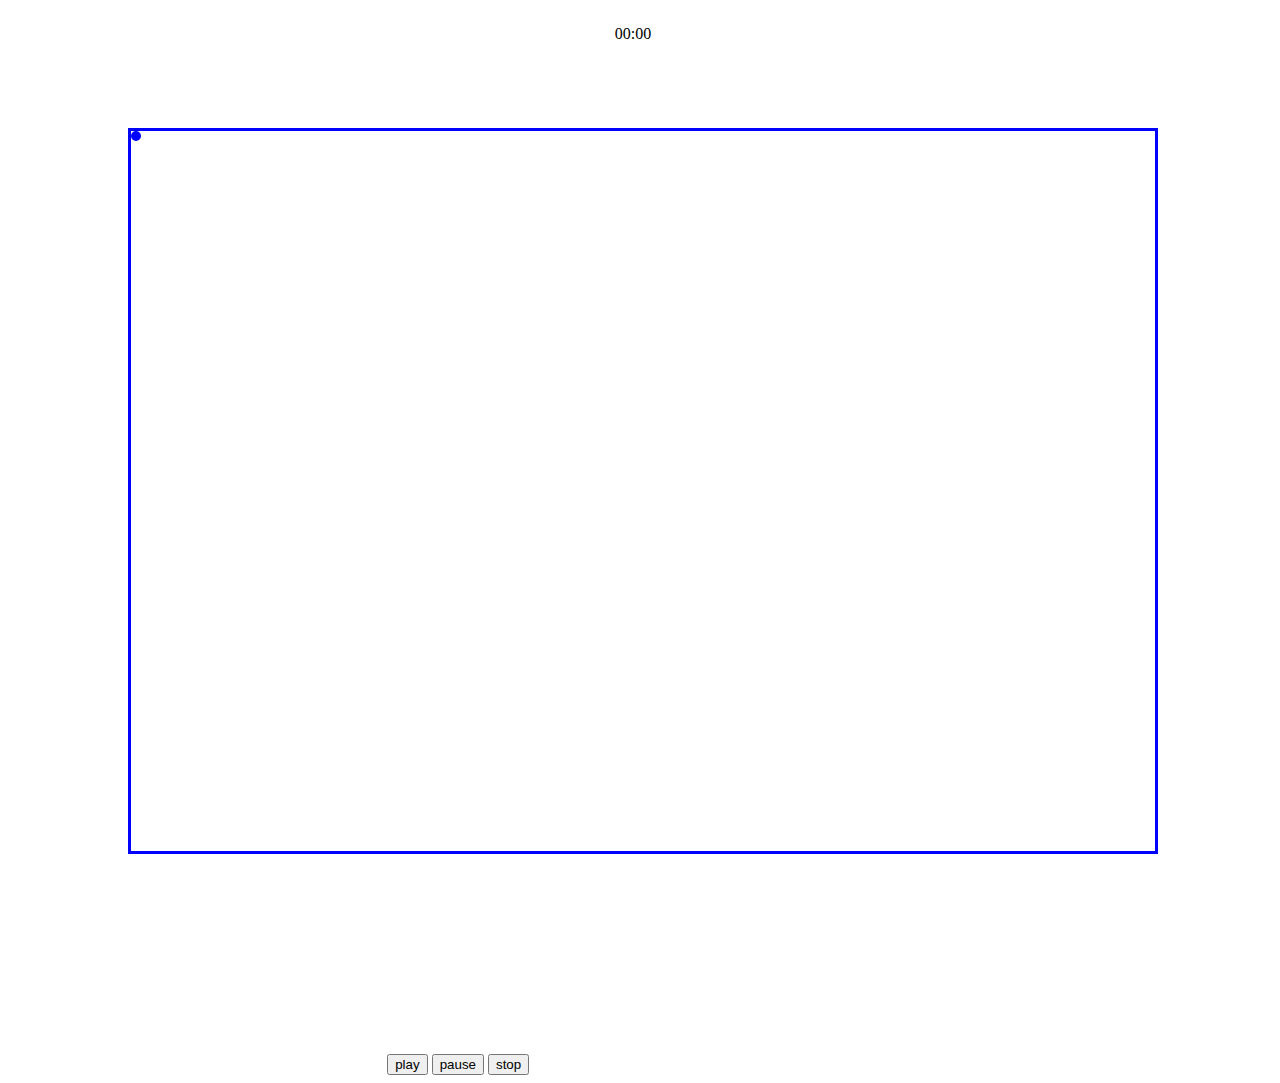
<file: index.html>
<!DOCTYPE html>
<html>
<head>
    <meta charset="UTF-8">
    <meta name="viewport" content="width=device-width">
    <title>Ball in hole</title>
    <link rel="stylesheet" href="style.css"/>
    <script src="script.js"></script>
</head>
<body onload="init();">
<div id="timer"></div>
<div id="field" style="position:absolute; top:0px; left:0px; width:80%; height:80%;">
    <div id="output"></div>
    <div id="ball" style="top:0px;left:0px;"></div>
</div>
<div id="buttons">
    <button onclick="play()" href="javascript:play()">play</button>
    <button onclick="pause()" href="javascript:pause">pause</button>
    <button onclick="stop()" href="javascript:stop()">stop</button>
</div>
</body>
</html>
</file>
<file: style.css>
@charset "UTF-8";

div#ball {
    border: 3px solid blue;
    border-radius: 50%;
    background-color: blue;
    position: absolute;
    width: 10px;
    height: 10px;
    box-sizing: border-box;
    -moz-box-sizing: border-box;
}
div#field{
    border: 3px solid blue;
    margin-top: 10%;
    margin-left: 10%;
}
div#timer{
    margin-top: 2%;
    margin-left: 48%;
    margin-bottom: 2%;
}
div#buttons{
    margin-left: 30%;
    margin-top: 80%;
}
</file>
